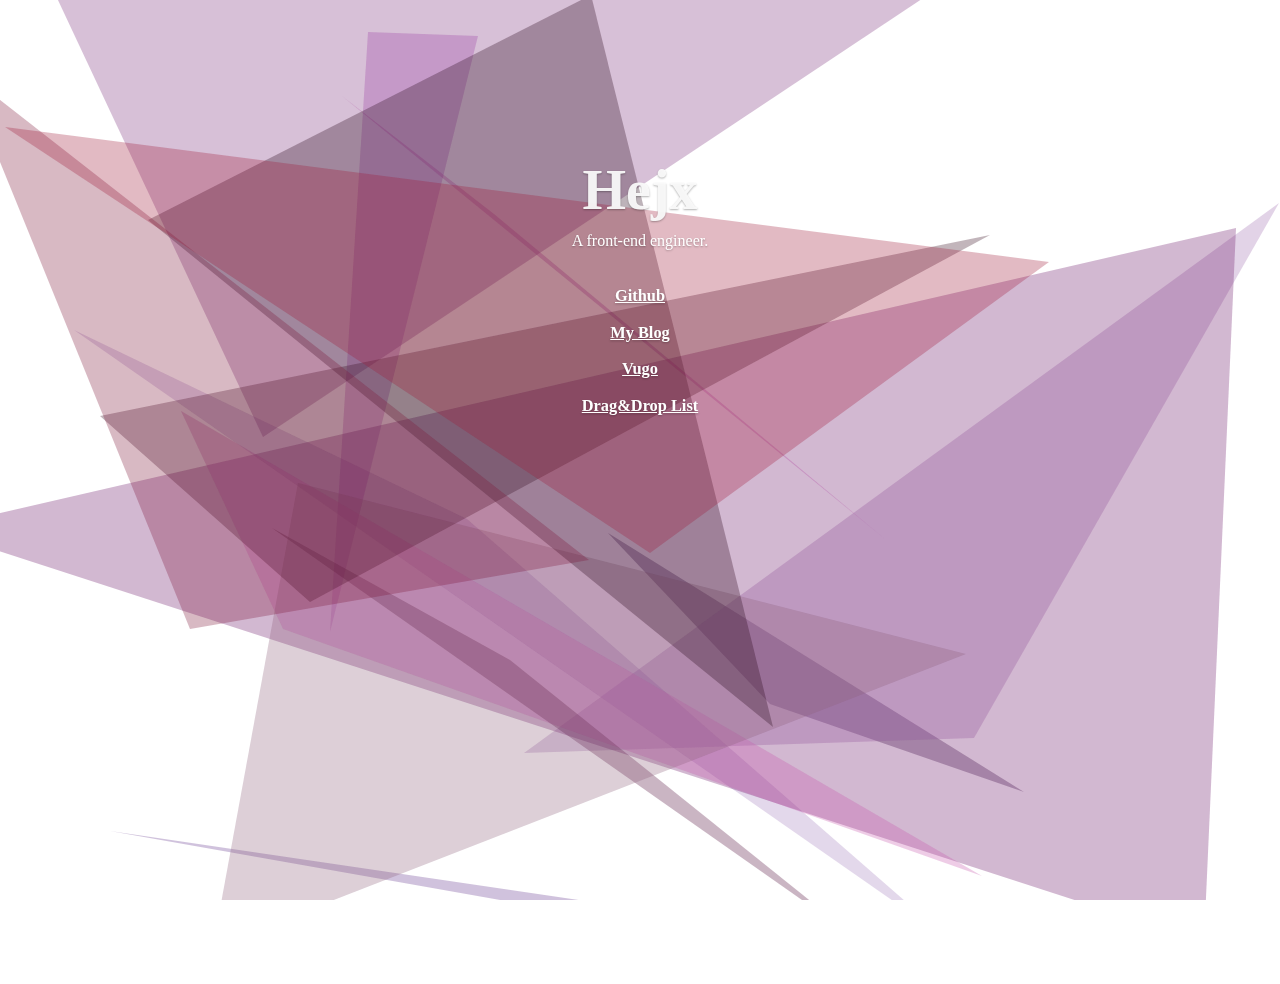
<file: index.html>
<!DOCTYPE html>
<html>
<head lang="en">
    <meta charset="UTF-8">
    <meta name="viewport" content="width=device-width; initial-scale=1.0; maximum-scale=1.0; user-scalable=0;">
    <title>Hejx</title>
    <style>
    html, body{
        height: 100%;
        margin: 0;
        padding: 0;
        background: #fff;
        overflow: hidden;
    }
    .main_body{
        width: 100%;
        height: 100%;
        cursor: pointer;
        position: relative;
    }
    #logo{
        text-align: center;
        position: absolute;
        left: 0;
        top: 0;
        width: 100%;
        padding-top: 100px;
        text-shadow: 0 1px 2px rgba(0, 0, 0, .3);
    }
    .my-info{
        padding-top: 20px;
        height: 150px;
        color: #fff;
    }
    .my-info h1{
        font-size: 56px;
        font-weight: 700;
        margin-bottom: 0;
    }
    .my-info p{
        margin-top: 10px;
    }
    .links{
        top: 220px;
        font-size: 14px;
        text-align: center;
        color: #fff;
    }
    .links a{
        color: #fff;
    }
    canvas{
        margin-left: -80px;
        margin-top:  -80px;
    }
    </style>
</head>
<body>
<div class="main_body" id="main_body">
    <canvas id="broken-glass"></canvas>
    <div id="logo">
        <div class="my-info">
            <h1 id="name">Hejx</h1>
            <P>A front-end engineer.</p>
        </div>
        <div class="links">
            <h3 class=""><a href="">Github</a></h3>
            <h3 class=""><a href="">My Blog</a></h3>
            <h3 class=""><a href="https://github.com/Alex-fun/vugo">Vugo</a></h3>
            <h3 class=""><a href="https://github.com/Alex-fun/vue-drag-and-drop-list">Drag&Drop List</a></h3>
        </div>
    </div>
    
</div>
<script type="text/javascript">
  (function() {

    var isCanvasSupported = function () {
      var elem = document.createElement('canvas');
      return !!(elem.getContext && elem.getContext('2d'));
    };

    if( isCanvasSupported() ) {

      var canvas = document.getElementById('broken-glass'),
          context = canvas.getContext('2d'),
          width = canvas.width = window.innerWidth + 160,
          height = canvas.height = window.innerHeight + 160,  
          numTriangles = 15,
          rand = function(min, max){
            return Math.floor( (Math.random() * (max - min + 1) ) + min);
          };
          
      window.drawTriangles = function(){
        context.clearRect(0, 0, width, height);
        var hue = rand(0, 360);
        var increment = 80 / numTriangles;
        for(var i = 0; i < numTriangles; i++) { 
            context.beginPath();      
            context.moveTo(rand(0,width), rand(0,height) );  
            context.lineTo(rand(0,width), rand(0,height) );
            context.lineTo(rand(0,width), rand(0,height) );
            context.globalAlpha = 0.3;
            context.fillStyle = 'hsl('+Math.round(hue)+', '+rand(15,60)+'%, '+ rand(10, 60) +'%)';      
            context.closePath();    
            context.fill();

            hue+=increment;
            if(hue > 360) hue = 0;
        }
        canvas.style.cssText = '-webkit-filter: contrast(115%);';
      };

      document.getElementById('name').style.color = 'rgba(250, 250, 250, 0.95)';
      drawTriangles();

      var el = document.getElementById('main_body');
      el.onclick = function() {
        drawTriangles();
      };
    }

  })();
</script>
</body>
</html>
</file>
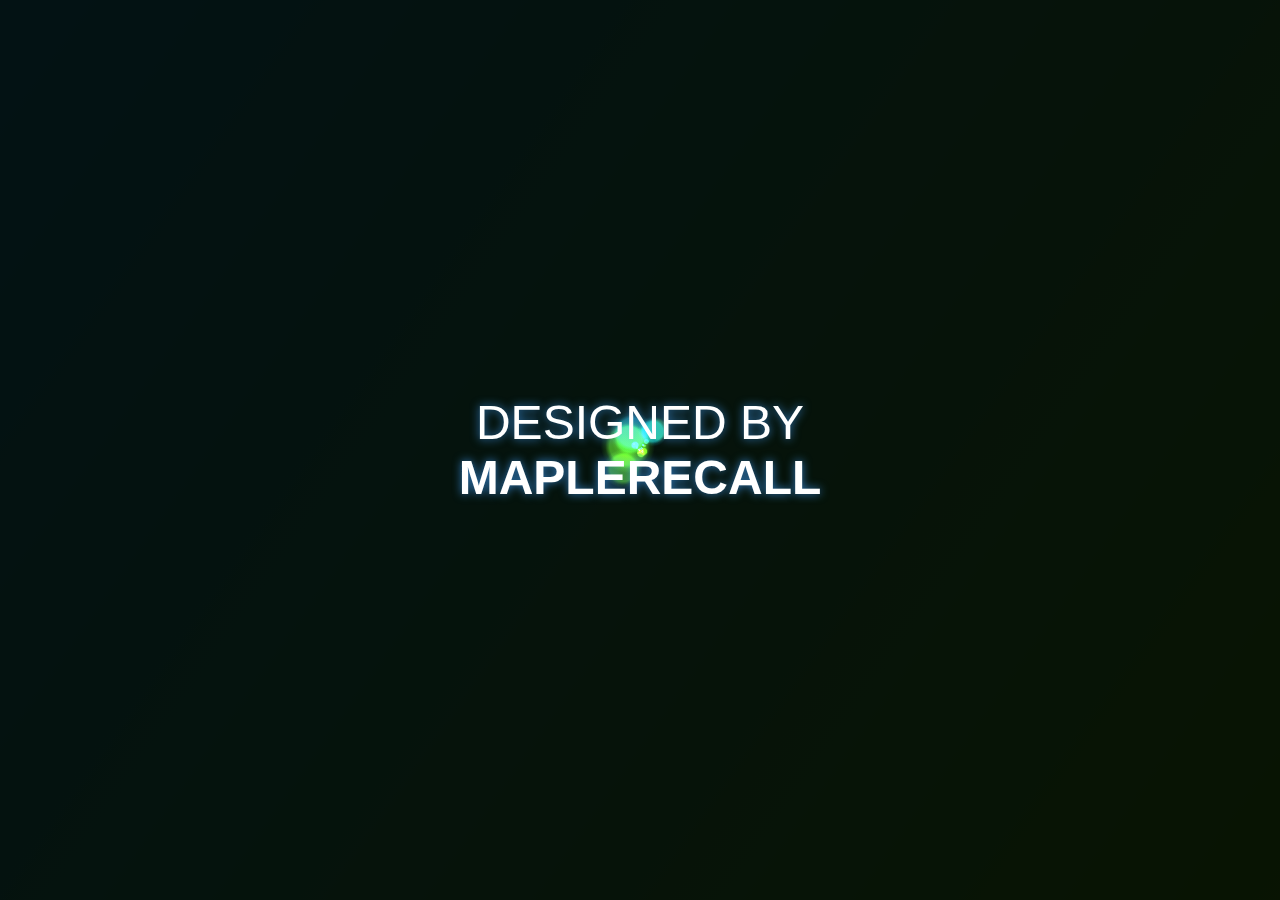
<file: index.2.html>
<!DOCTYPE html>
<html>
<head lang="zh-cn">
    <meta charset="UTF-8">
    <meta name="viewport" content="width=640, target-densityDpi=device-dpi, user-scalable=no">
    <title>Interactive Particle Demo</title>
    <link rel="stylesheet" href="style.css"/>
    <style>
        .loading_text{
            position: absolute;
            left: 50%;
            top: 50%;
            transform: translate3d(-50%,-50%,0);
            font-family : "microsoft yahei light",sans-serif;
            text-align: center;
            font-size: 48px;
            z-index: 100;
            text-shadow: 0 0 10px rgba(64,160,255,0.75);
        }
        strong{
            font-family : "microsoft yahei",sans-serif;
        }
        .loading_box{
            position : absolute;
            top : 0;
            width : 100%;
            height : 100%;
        }
    </style>
</head>
<body>
<div class="main_body">
    <div class="loading_text">DESIGNED BY <strong>MAPLERECALL</strong></div>
    <div class="loading_box" id="loading_box">
        <canvas id="loading"></canvas>
    </div>
</div>
<script src="particles.js"></script>
<script>
    var config = {
        num       : 250,//数量
        size      : {
            minSize: 1,//最小尺寸
            maxSize: 20//最大尺寸
        },
        zone      : {
            x: [0, 1],
            y: [1, 1]
        },
        speed     : {
            x : [-1, 1],//x轴速度区间
            y : [-1, 1],//y轴速度区间
            ax: [0, 0],//x轴加速度区间
            ay: [-0.002, 0.002]//y轴加速度区间
        },
        time      : {
            fadeIn : 100,//生成时间
            fadeOut: 4000//消逝时间
        },
        background:"rgba(0,0,0,0.91)",
        follow    : true,
        active    : 0,//鼠标随动程度
        blur      : true//模糊效果……存在性能问题但不舍得抛弃_(:3」∠)_
    };
    var ml = mapleParticles(document.getElementById("loading"), config);
</script>
</body>
</html>
</file>
<file: style.css>
*,
*:before,
*:after {
  margin: 0;
  padding: 0;
  box-sizing: border-box;
}
body {
  background: #111;
  color: #fff;
  font-family: "Microsoft Yahei ", "微软雅黑", sans-serif;
}
.loading_text {
  pointer-events: none;
}
.loading_box {
  position: relative;
  margin: 0 auto;
  overflow: hidden;
}
.loading_box canvas {
  display: block;
  height: 100%;
  width: 100%;
}
.dg.ac *,
.dg.ac *:before,
.dg.ac *:after {
  box-sizing: content-box;
}
</file>
